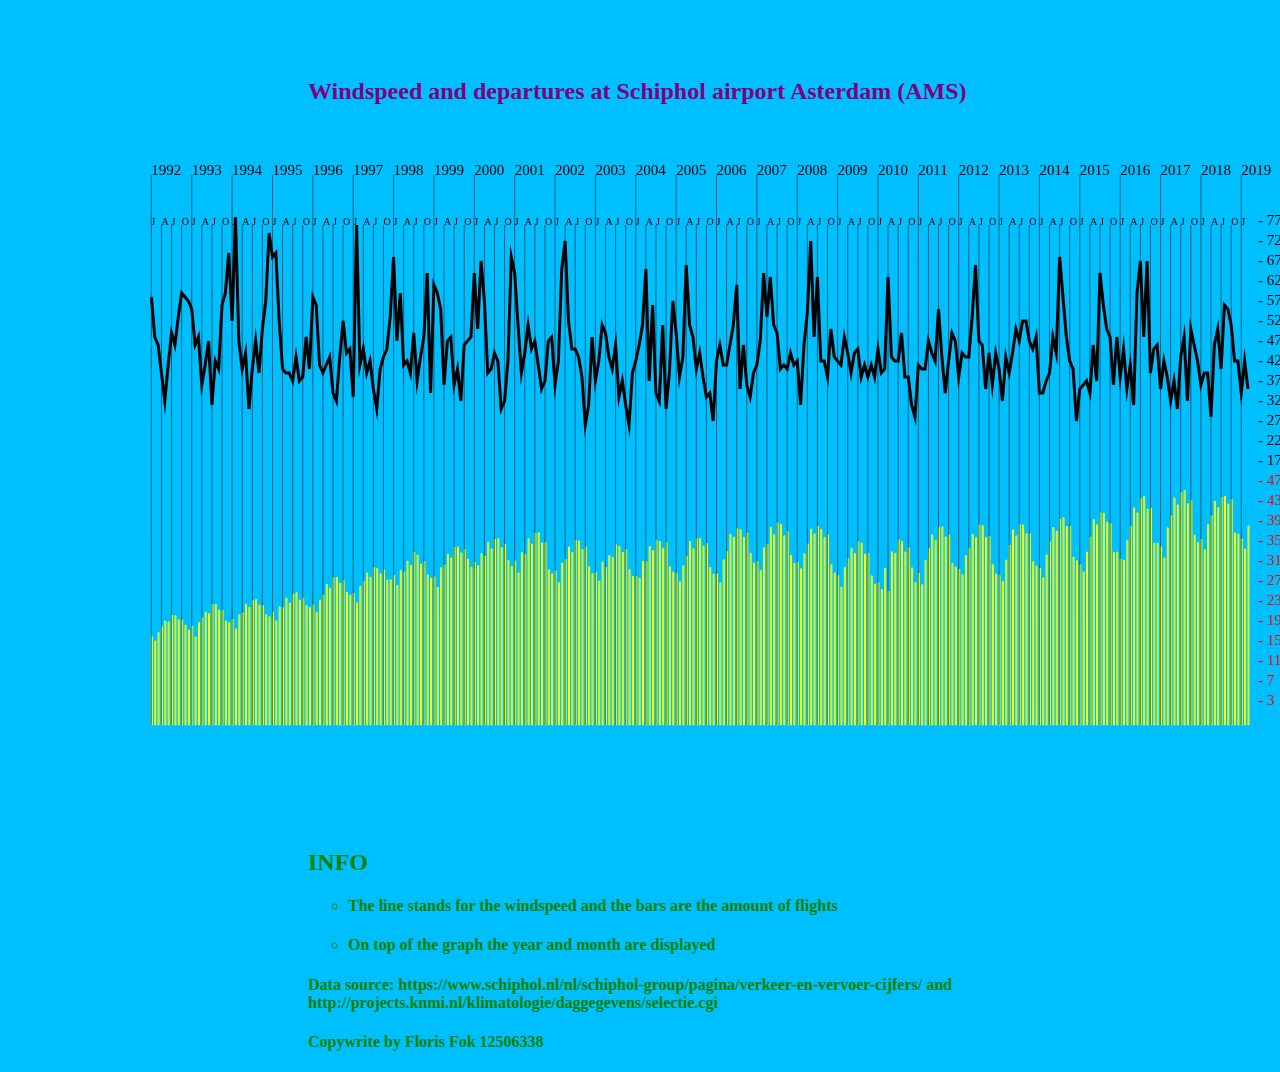
<file: week_3/index.html>
<!DOCTYPE html>
<html>
<head>
<title>Page Title</title>
<script src="main.js"></script>
<link rel="stylesheet" type="text/css" href="main.css">
</head>
<body>

  <div class='title'>
    <h2>Windspeed and departures at Schiphol airport Asterdam (AMS)</h2>
  </div>
  <dir>
    <canvas id="my-house" width="1200" height="700"></canvas>
  </dir>
  <dir class="info">
    <h2>INFO</h2>
    <ul>
      <li><h4> The line stands for the windspeed and the bars are the amount of flights</h4></li>
      <li><h4> On top of the graph the year and month are displayed </h4></li>
    </ul>
    <h4>Data source: https://www.schiphol.nl/nl/schiphol-group/pagina/verkeer-en-vervoer-cijfers/ and http://projects.knmi.nl/klimatologie/daggegevens/selectie.cgi</h4>
    <h4>Copywrite by Floris Fok 12506338</h4>

  </dir>


</body>
</html>
</file>
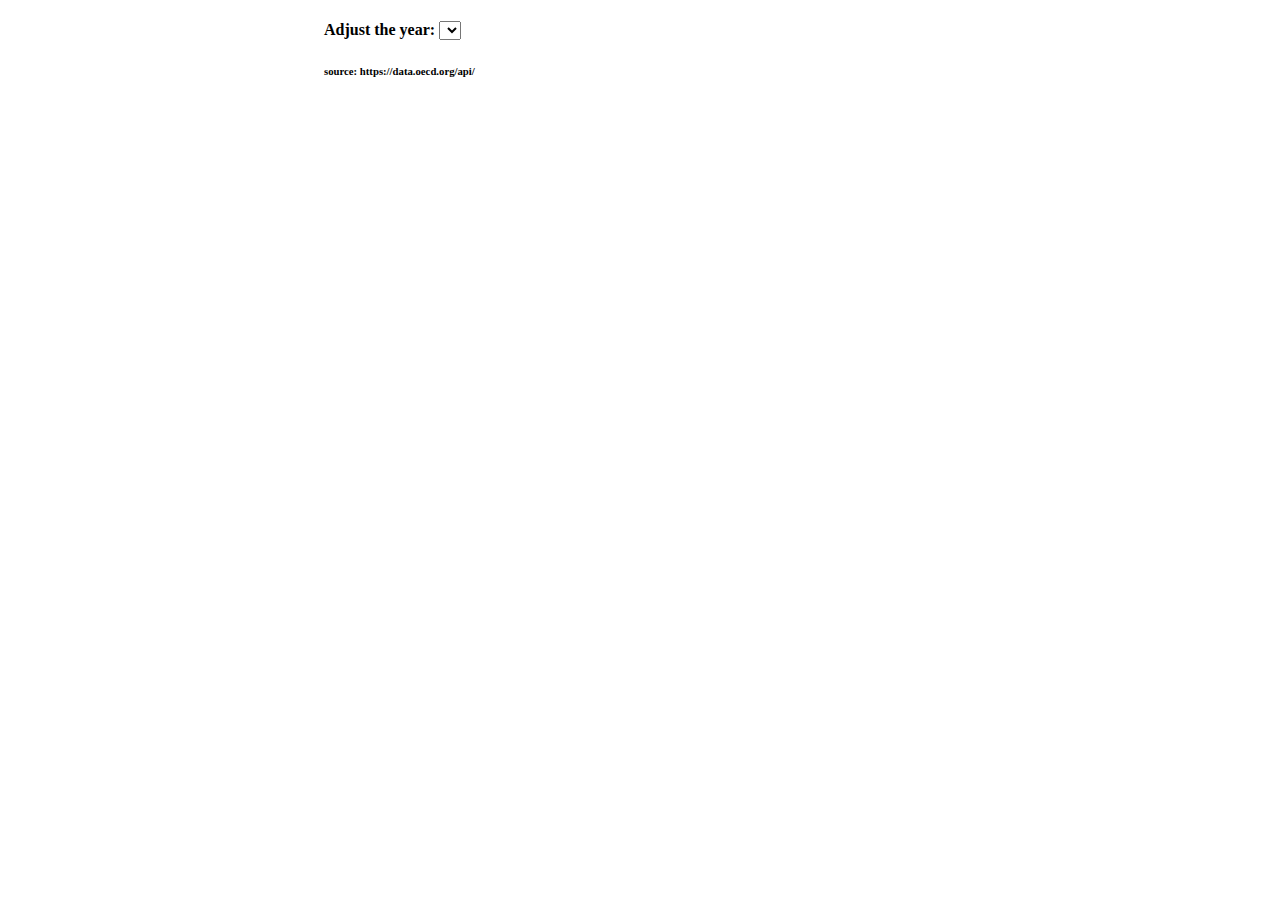
<file: week_5/index.html>
<!DOCTYPE html>
<html>
<head>
  <title>D3 Charts</title>

  <script src="https://d3js.org/d3.v5.min.js"></script>
  <script src="extra.js"></script>
  <script src="main.js"></script>

</head>
  <body>
  </body>
  <link rel="stylesheet" type="text/css" href="main.css">
  <div class="one"></div>
  <div class="choice">
    <h4>Adjust the year: <select id='options'></select></h4>
    <h6>source: https://data.oecd.org/api/</h6>
  </div>
</html>
</file>
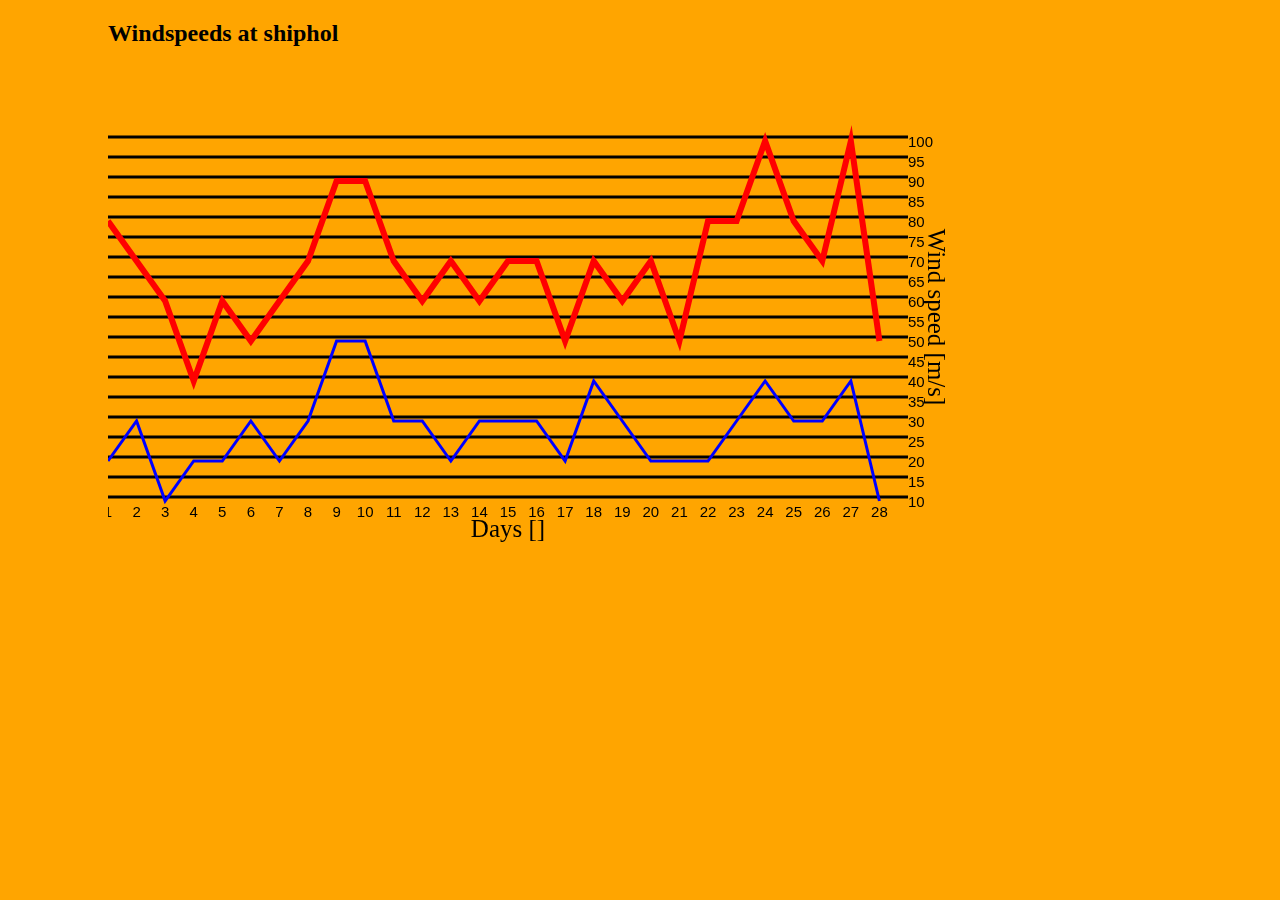
<file: week_3/Chart_v1/index.html>
<!DOCTYPE html>
<html>
<head>
<title>Page Title</title>
<script src="main.js"></script>
<link rel="stylesheet" type="text/css" href="main.css">
</head>
<body>

  <div class='title'>
    <h2>Windspeeds at shiphol</h2>
  </div>
  <canvas id="my-house" width="1100" height="600"></canvas>


</body>
</html>
</file>
<file: week_3/main.css>
body {
  background-color: #00BFFF;
}

canvas {
  padding-left: 100px;
}

.title {
  padding-top: 50px;
  padding-left: 300px;
  color:purple;
}

.info {
  padding-left: 300px;
  color:green;
}
</file>
<file: week_5/main.css>
text {
  font-size: 12px;
  color: gray;
}

text.right_text {
  font-size: 20px;
  color: green;
}

text.left_text {
  font-size: 20px;
}

text.bottom_text {
  font-size: 20px;
}

text.changey {
  font-size: 20px;
}

text.changex {
  font-size: 20px;
}

text.radius {
  font-size: 20px;
}

text.title {
  font-size: 30px;
}

rect.bar2{
  fill: green;
}

rect.bar:hover {
  fill: yellow;
}

rect.bar2:hover {
  fill: purple;
}

.choice {
  padding-left: 25%;
}
</file>
<file: week_3/Chart_v1/main.css>
body {
  background-color: orange;
}

canvas {
  padding-left: 100px;
  padding-top: 50px
}

.title {
  padding-left: 100px;
}
</file>
